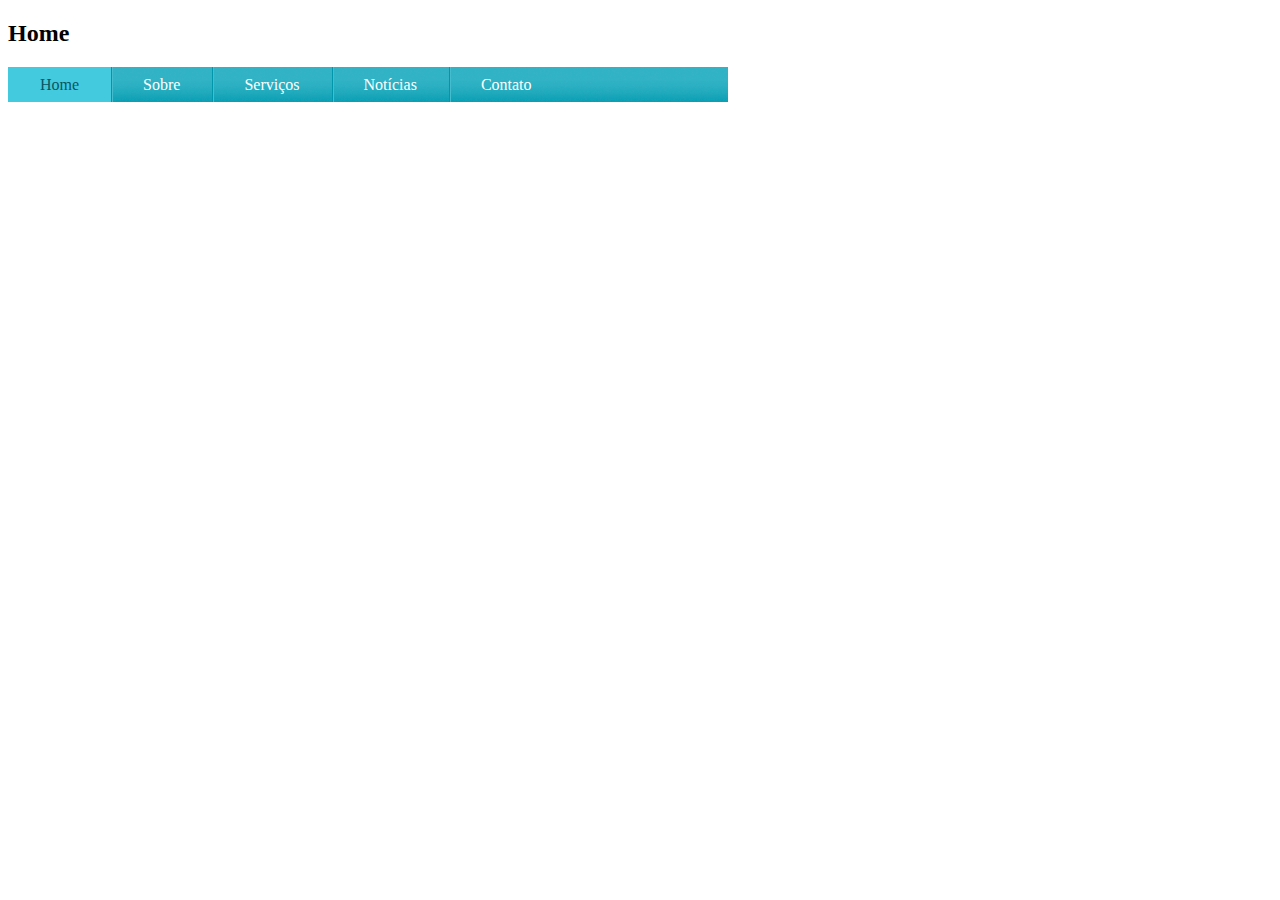
<file: index.html>
<!DOCTYPE html>
<html lang="pt-br">

<head>
    <meta charset="UTF-8">
    <meta http-equiv="X-UA-Compatible" content="IE=edge">
    <meta name="viewport" content="width=device-width, initial-scale=1.0">
    <title>Navegação horizontal</title>

    <link rel="stylesheet" type="text/css" href="estilo.css">
</head>

<body id="home">

    <h2>Home</h2>

    <ul id="navegacao">
        <li class="home primeiro"> <a href="index.html">Home</a></li>
        <li class="sobre"> <a href="sobre.html">Sobre</a></li>
        <li class="servicos"> <a href="servicos.html">Serviços</a></li>
        <li class="noticias"> <a href="noticias.html">Notícias</a></li>
        <li class="contato"> <a href="contato.html">Contato</a></li>
    </ul>

</body>


</html>
</file>
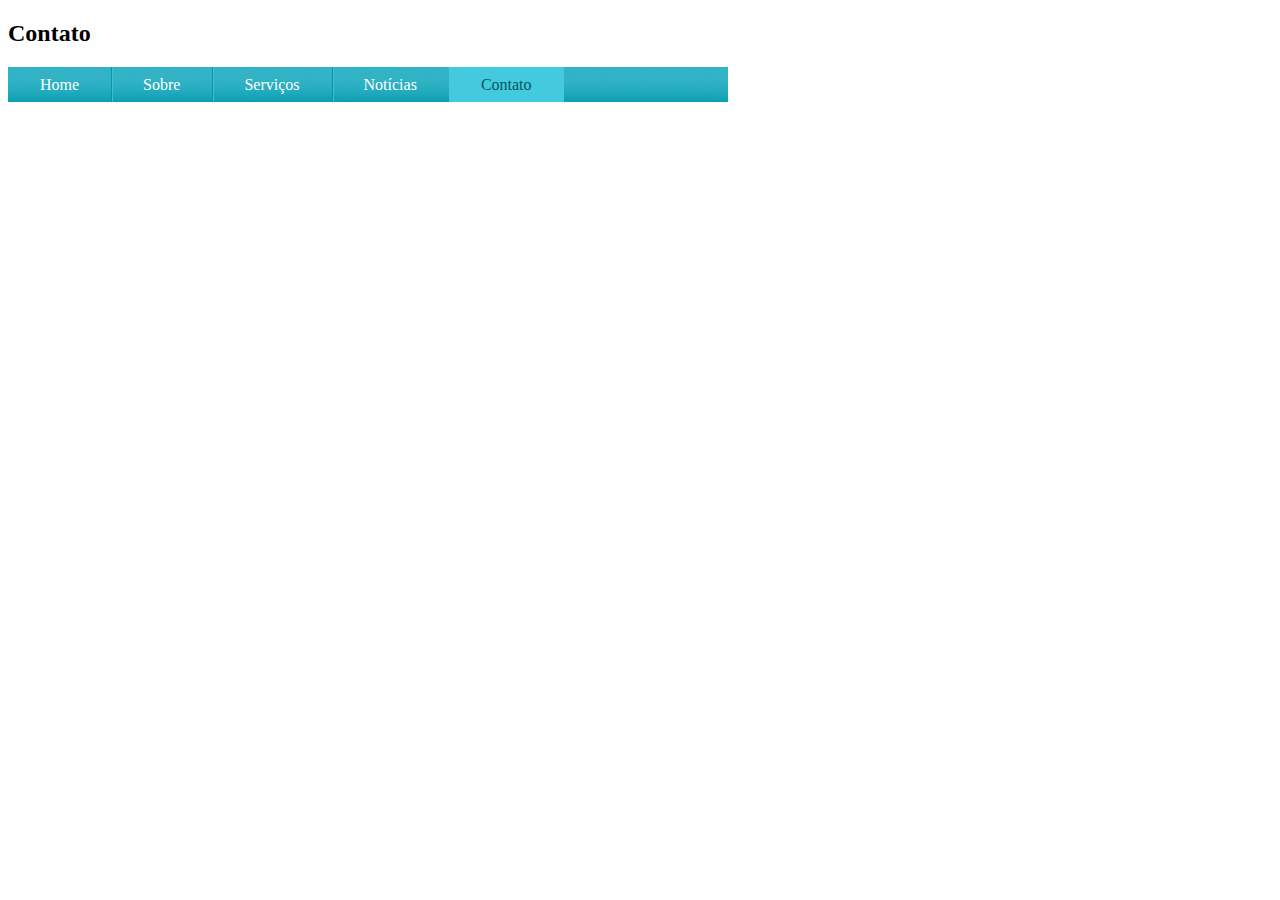
<file: contato.html>
<!DOCTYPE html>
<html lang="pt-br">

<head>
    <meta charset="UTF-8">
    <meta http-equiv="X-UA-Compatible" content="IE=edge">
    <meta name="viewport" content="width=device-width, initial-scale=1.0">
    <title>Navegação horizontal</title>

    <link rel="stylesheet" type="text/css" href="estilo.css">
</head>

<body id="contato">

    <h2>Contato</h2>

    <ul id="navegacao">
        <li class="home primeiro"> <a href="index.html">Home</a></li>
        <li class="sobre"> <a href="sobre.html">Sobre</a></li>
        <li class="servicos"> <a href="servicos.html">Serviços</a></li>
        <li class="noticias"> <a href="noticias.html">Notícias</a></li>
        <li class="contato"> <a href="contato.html">Contato</a></li>
    </ul>

</body>


</html>
</file>
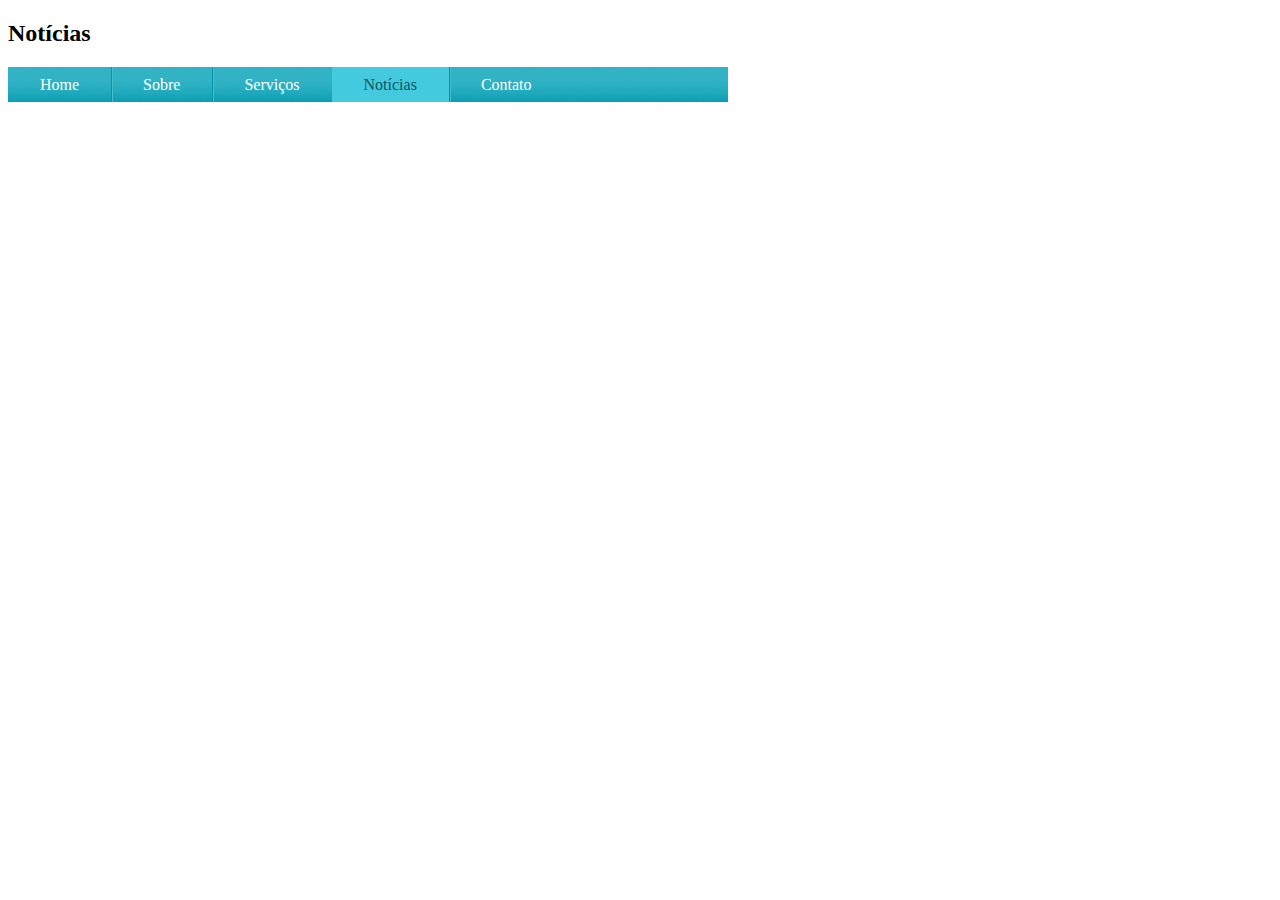
<file: noticias.html>
<!DOCTYPE html>
<html lang="pt-br">

<head>
    <meta charset="UTF-8">
    <meta http-equiv="X-UA-Compatible" content="IE=edge">
    <meta name="viewport" content="width=device-width, initial-scale=1.0">
    <title>Navegação horizontal</title>

    <link rel="stylesheet" type="text/css" href="estilo.css">
</head>

<body id="noticias">

    <h2>Notícias</h2>

    <ul id="navegacao">
        <li class="home primeiro"> <a href="index.html">Home</a></li>
        <li class="sobre"> <a href="sobre.html">Sobre</a></li>
        <li class="servicos"> <a href="servicos.html">Serviços</a></li>
        <li class="noticias"> <a href="noticias.html">Notícias</a></li>
        <li class="contato"> <a href="contato.html">Contato</a></li>
    </ul>

</body>


</html>
</file>
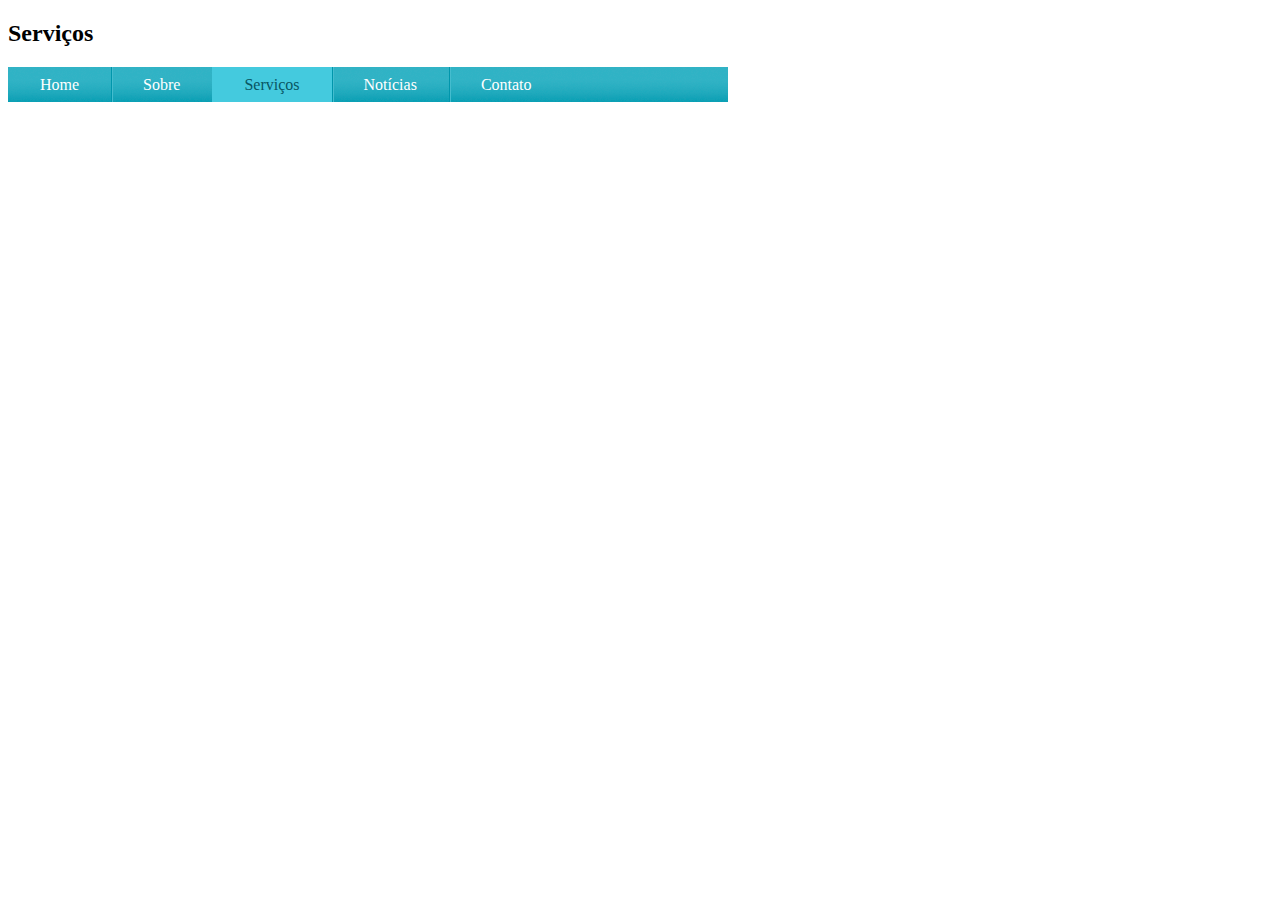
<file: servicos.html>
<!DOCTYPE html>
<html lang="pt-br">

<head>
    <meta charset="UTF-8">
    <meta http-equiv="X-UA-Compatible" content="IE=edge">
    <meta name="viewport" content="width=device-width, initial-scale=1.0">
    <title>Navegação horizontal</title>

    <link rel="stylesheet" type="text/css" href="estilo.css">
</head>

<body id="servicos">

    <h2>Serviços</h2>

    <ul id="navegacao">
        <li class="home primeiro"> <a href="index.html">Home</a></li>
        <li class="sobre"> <a href="sobre.html">Sobre</a></li>
        <li class="servicos"> <a href="servicos.html">Serviços</a></li>
        <li class="noticias"> <a href="noticias.html">Notícias</a></li>
        <li class="contato"> <a href="contato.html">Contato</a></li>
    </ul>

</body>


</html>
</file>
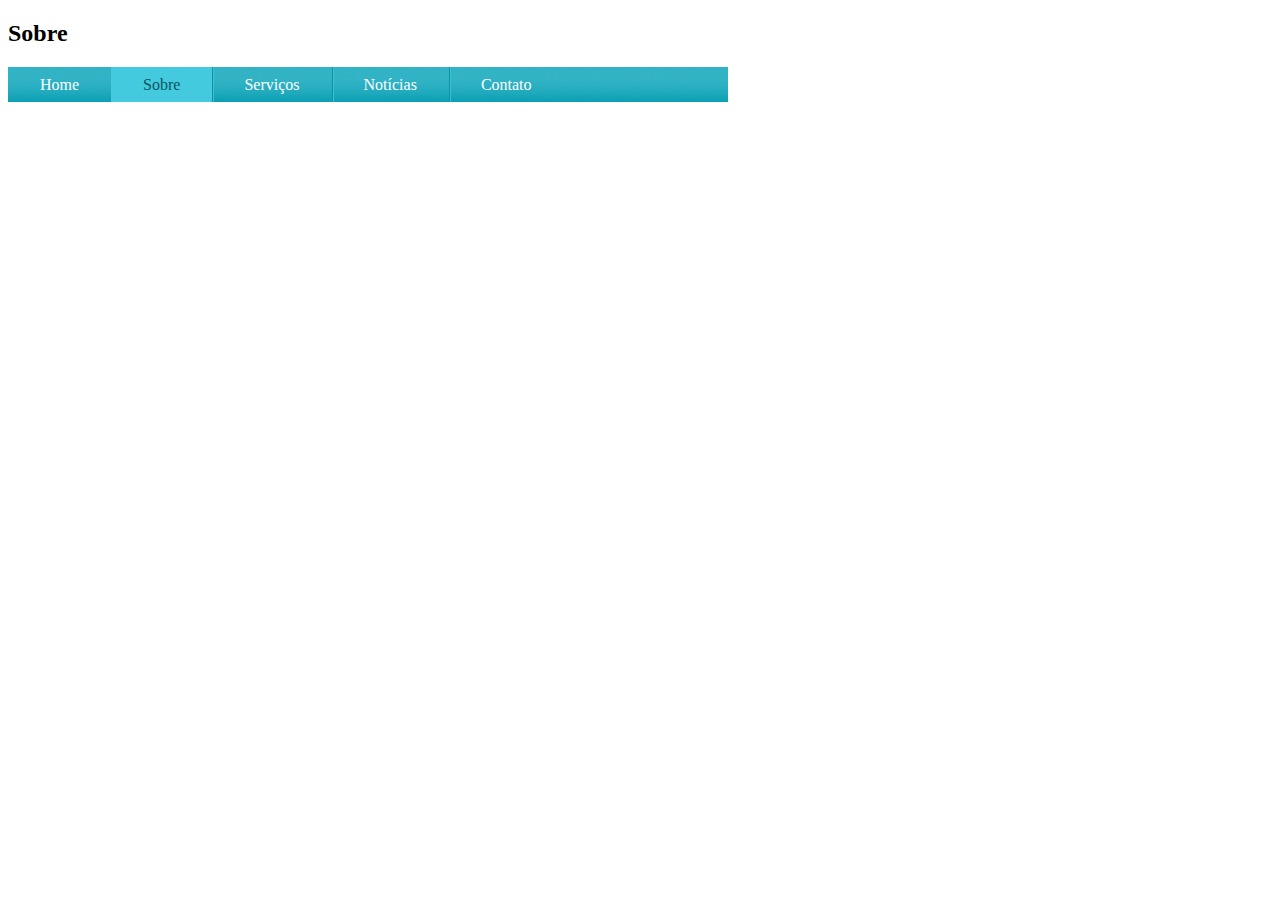
<file: sobre.html>
<!DOCTYPE html>
<html lang="pt-br">

<head>
    <meta charset="UTF-8">
    <meta http-equiv="X-UA-Compatible" content="IE=edge">
    <meta name="viewport" content="width=device-width, initial-scale=1.0">
    <title>Navegação horizontal</title>

    <link rel="stylesheet" type="text/css" href="estilo.css">
</head>

<body id="sobre">

    <h2>Sobre</h2>

    <ul id="navegacao">
        <li class="home primeiro"> <a href="index.html">Home</a></li>
        <li class="sobre"> <a href="sobre.html">Sobre</a></li>
        <li class="servicos"> <a href="servicos.html">Serviços</a></li>
        <li class="noticias"> <a href="noticias.html">Notícias</a></li>
        <li class="contato"> <a href="contato.html">Contato</a></li>
    </ul>

</body>


</html>
</file>
<file: estilo.css>
/*Aula 57 - Barra de navegação horizontal*/

ul {
    margin: 0;
    padding: 0;
    list-style: none;
    width: 720px;
    background: #159cb0 url(imagens/fundo-horizontal.png) repeat-x;
    float: left;
}

ul li {
    float: left;
}

ul a {
    text-decoration: none;
    display: block;
    padding: 0 2em;
    line-height: 2.2em;
    color: #fff;
    background: url(imagens/divisor.png) repeat-y left top;
}

ul .primeiro a {
    background: none;
}

ul a:hover {
    color: #085662;
    background: #44cade;
}

#home #navegacao .home a,
#sobre #navegacao .sobre a,
#servicos #navegacao .servicos a,
#noticias #navegacao .noticias a,
#contato #navegacao .contato a {
    color: #085662;
    background: #44cade;
}
</file>
